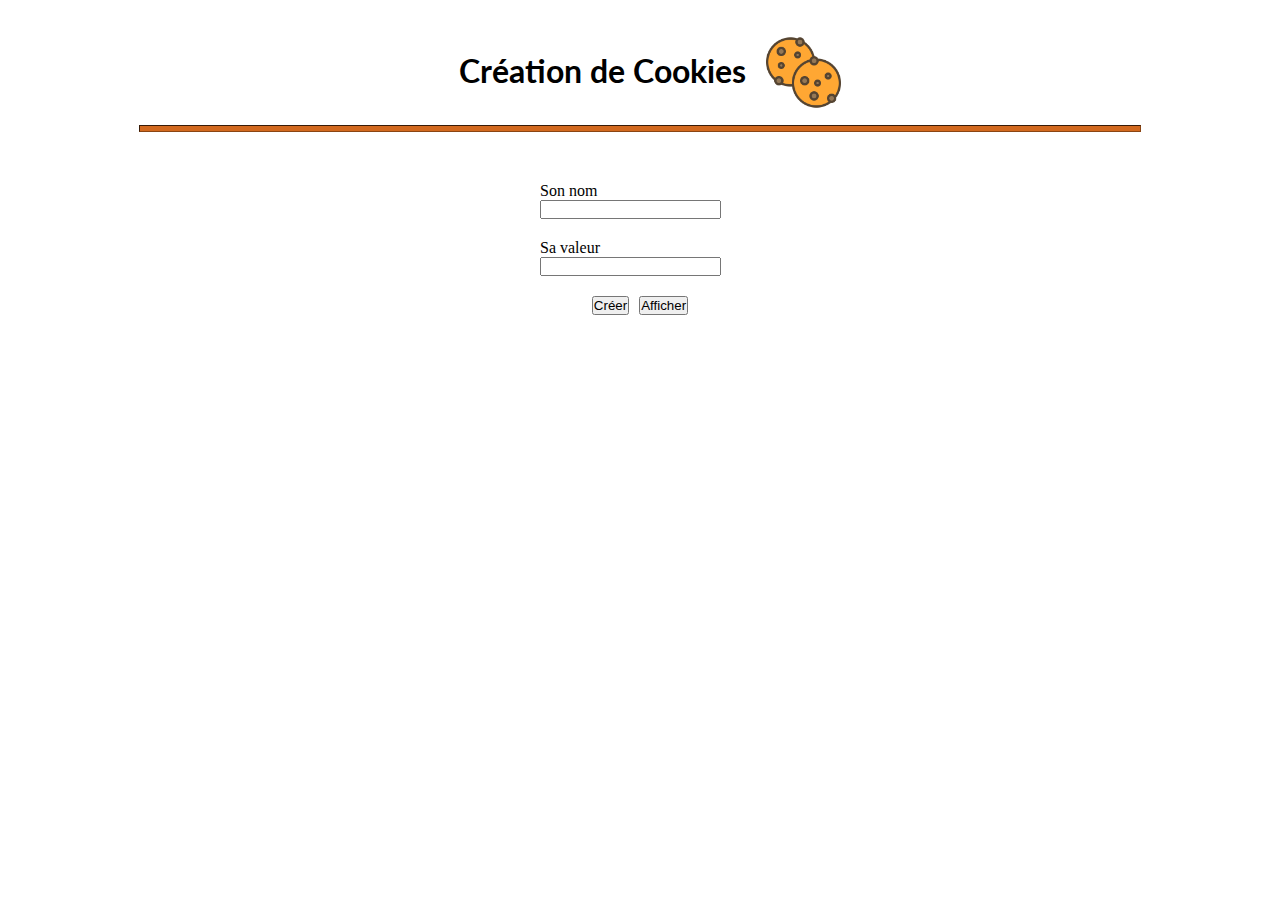
<file: index.html>
<!DOCTYPE html>
<html lang="fr">
  <head>
    <meta charset="UTF-8" />
    <meta name="viewport" content="width=device-width, initial-scale=1.0" />
    <title>Cookies en JS</title>
    <link rel="stylesheet" href="style.css" />
    <link rel="preconnect" href="https://fonts.googleapis.com" />
    <link rel="preconnect" href="https://fonts.gstatic.com" crossorigin />
    <link
      href="https://fonts.googleapis.com/css2?family=Lato:wght@100;300;400;700;900&family=Raleway:wght@100;200;300;400;500;600;700;800;900&display=swap"
      rel="stylesheet"
    />
  </head>
  <body>
    <div class="container">
      <header>
        <div class="header">
            <h1>Création de Cookies</h1>
            <img src="img/biscuits%20(1).png">
        </div>
      </header>
      <hr>

      <div class="main">
        <div class="formulaire">
          <form action="#" method="post">
            <div class="align-name">
              <label for="name">Son nom</label>
              <input id="name" type="text" name="son-nom" required>
            </div>
            <div class="align-name">
              <label for="valeur">Sa valeur</label>
              <input id="valeur" type="number" name="sa-valeur" required>
            </div>
            <div class="buttons">
              <button type="submit" class="btn" id="btn-creer">Créer</button>
              <button type="submit" class="btn" id="btn-afficher">Afficher</button>
            </div>
          </form>
        </div>
      </div>
    </div>
    
    <script src="app.js"></script>
  </body>
</html>
</file>
<file: style.css>
* {
    margin: 0px;
    padding: 0px;
}

container {
    width: 80%;
}

body {
    margin: 15px;
}

.header {
    width: 100%;
    display: flex;
    justify-content: center;
}


h1 {
    text-align: center;
    padding: 20px;
    font-family: "Lato", sans-serif;
    margin-top: auto;
}

img {
    width: 75px;
    height: 75px;
    margin-top: 20px;
}

hr {
    height: 5px;
    background-color: chocolate;
    border-color: saddlebrown;
    margin-top: 15px;
    margin-bottom: 30px;
    width: 80%;
    margin-left: auto;
    margin-right: auto;
}

form {
    align-items: center;
}

.align-name {
    width: 200px;
    margin-right: auto;
    margin-left: auto;
    padding-top: 20px;
}


label {
    display: block;
}

.buttons {
    display: flex;
    justify-content: center;
    margin-top: 20px;
}

#btn-creer {
    margin-right: 10px;
}

.newDivCookie {
    width: 150px;
    height: auto;
    background: lightgray;
    box-shadow: -1px 3px 8px 5px #1F87FF;
    margin-top: 20px;
    padding-top: 5px;
    padding-left: 5px;
    display: flex;
    flex-direction: column;
}

.closeButton {
    width: 50px;
    text-align: center;
    margin-right: auto;
    margin-left: auto;
    margin-bottom: 5px;

}
</file>
